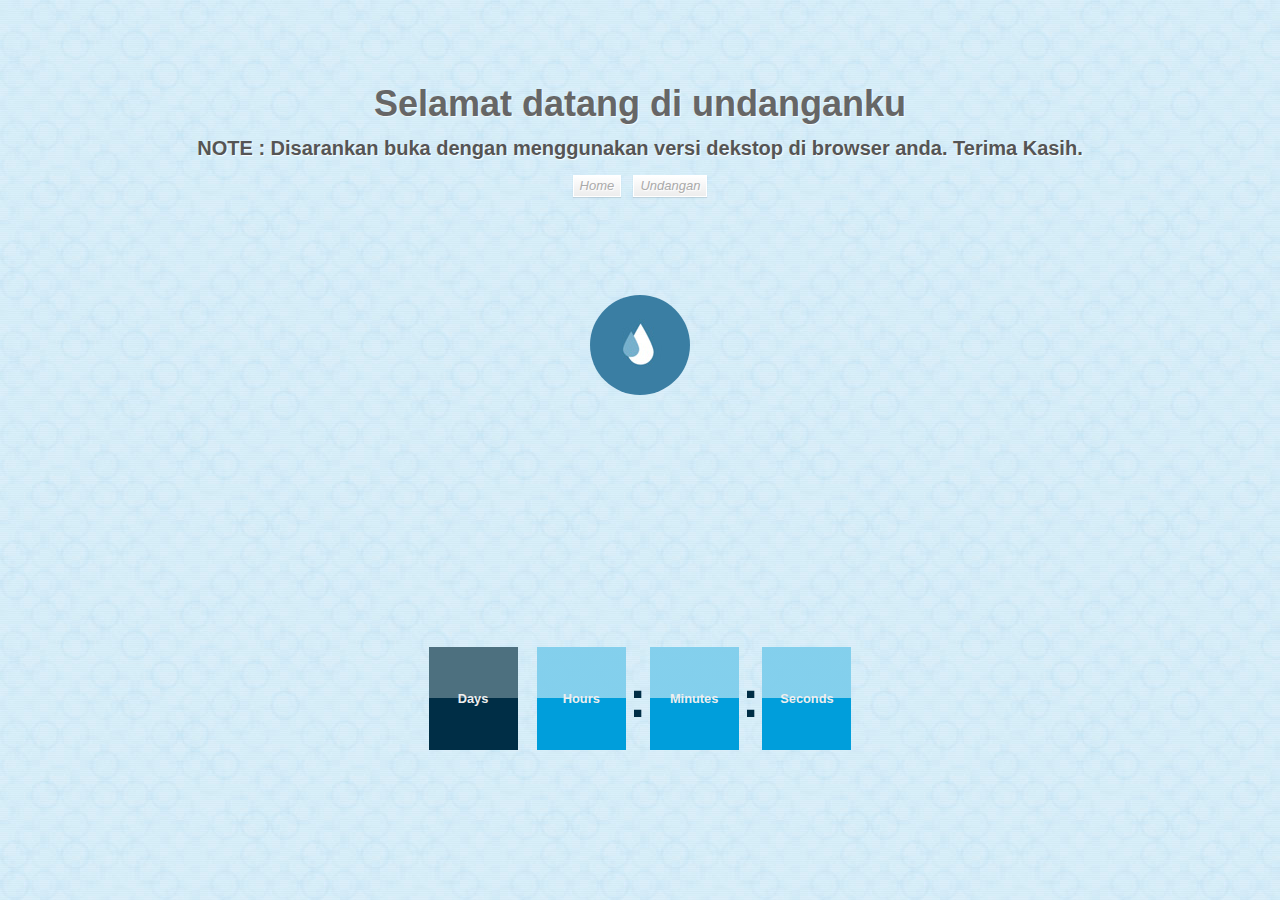
<file: index.html>
<!DOCTYPE html>
<html lang="en">
    <head>
		<meta charset="UTF-8" />
        <meta http-equiv="X-UA-Compatible" content="IE=edge,chrome=1"> 
		<meta name="viewport" content="width=device-width, initial-scale=1.0"> 
        <title>UNDANGAN</title>
        <link rel="shortcut icon" href="../favicon.ico"> 
        <link rel="stylesheet" type="text/css" href="css/style.css" />
		<link href='http://fonts.googleapis.com/css?family=Open+Sans+Condensed:700,300|McLaren' rel='stylesheet' type='text/css' />
		<script type="text/javascript" src="js/modernizr.custom.79639.js"></script> 
		<!--[if lte IE 8]><style>.support-note .note-ie{display:block;}</style><![endif]-->
    </head>
    <body>
        <div class="container">
			
			<header>
			
				<h1><strong>Selamat datang di undanganku</strong></h1>
					<h2><strong>NOTE : Disarankan buka dengan menggunakan versi dekstop di browser anda. Terima Kasih.</strong></h2>

						<nav class="buttons">
							<a href="index.html">Home</a>
							<a href="undangan/index.html">Undangan</a>
						</nav>

				<div class="support-note"><!-- let's check browser support with modernizr -->
					<span class="no-csstransforms">CSS transforms are not supported in your browser</span>
					<span class="no-csstransitions">CSS transitions are not supported in your browser</span>
					<span class="note-ie">Sorry, only modern browsers.</span>
				</div>
				
			</header>
			
			<section class="main">
				
				<h2 class="cs-text">
					<span>W</span>
					<span>E</span>
					<span>L</span>
					<span>C</span>
					<span>O</span>
					<span>M</span>
					<span>E</span>
					<span></span>
				</h2>
				<br>
				<br>
				<br>
				<br>
				<br>
				<br>
				<br>
				<br>
				<div class="simply-countdow"></div>
				</div>

<section class="countdown">
  <div class="timer">
    <div class="counter">
      <div class="counter__box black-white">
        <p class="counter__time" id="days"></p>
        <p class="counter__duration">days</p>
      </div>
      <div class="counter__box sky-blue">
        <p class="counter__time" id="hours"></p>
        <p class="counter__duration">hours</p>
      </div>
      <p class="dots">:</p>
      <div class="counter__box sky-blue">
        <p class="counter__time" id="minutes"></p>
        <p class="counter__duration">minutes</p>
      </div>
      <p class="dots">:</p>
      <div class="counter__box sky-blue">
        <p class="counter__time" id="seconds"></p>
        <p class="counter__duration">seconds</p>
      </div>

    </div>
  </div>
</section>

<style>	
body {
  display: grid;
  place-items: center;
  height: 90vh;
  font-family: "Nunito Sans", sans-serif;
  color: #002e46;
}

.timer,
.signup {
  //flex: 1;
  //border: 1px solid red;
  display: flex;
  flex-direction: column;
  align-items: flex-start;
  flex-wrap: wrap;
  //align-content: space-around;
}

.timer h3 {
  font-weight: 700;
  font-size: 22px;
}

.signup h1 {
  max-width: 350px;
  text-align: center;
  font-weight: 400;
  font-size: 26px;
}

.btn {
  display: inline-block;
  min-width: 280px;
  padding: 10px 28px;
  background: #009edb;
  font-size: 26px;
  color: white;
  text-decoration: none;
  text-align: center;
}

.counter {
  display: flex;
  max-width: fit-content;
  gap: 0.75em;
  justify-content: center;
  align-items: center;
  color: white;
  font-family: "Roboto", sans-serif;
  font-weight: 700;
}
.counter__box {
  text-align: center;
  background: blue;
  width: 89px;
  height: 103px;
  display: flex;
  flex-direction: column;
  justify-content: center;
  align-items: center;
  margin: 0.25rem;
}

.counter__time {
  font-size: 3rem;
  margin: 0;
  padding: 0;
  font-weight: bold;
}

.counter__duration {
  font-size: 0.8rem;
  text-transform: capitalize;
  margin: 0;
  padding: 0;
  color: #eee;
}

/* HELPERS */

.dots {
  font-size: 52px;
  color: #002e46;
  margin: -0.75rem;
  padding: 0;
}

.exp {
  font-size: 52px;
  font-family: "Roboto", sans-serif;
}

.black-white {
  background: linear-gradient(
    to top,
    #002e46 0%,
    #002e46 50%,
    #4d707f 50%,
    #4d707f 100%
  );
}

.sky-blue {
  background: linear-gradient(
    to top,
    #009edb 0%,
    #009edb 50%,
    rgba(127, 206, 236, 0.95) 50%,
    rgba(127, 206, 236, 0.95) 100%
  );
}
	</style>			

<script>
// Set the date we're counting down to
var countDownDate = new Date("10 1, 2025 11:36:10").getTime();

// Update the count down every 1 second
var x = setInterval(function() {

  // Get today's date and time
  var now = new Date().getTime();

  // Find the distance between now and the count down date
  var distance = countDownDate - now;

  // Time calculations for days, hours, minutes and seconds
 var days = Math.floor(distance / (1000 * 60 * 60 * 24));
  var hours = Math.floor((distance % (1000 * 60 * 60 * 24)) / (1000 * 60 * 60));
  var minutes = Math.floor((distance % (1000 * 60 * 60)) / (1000 * 60));
  var seconds = Math.floor((distance % (1000 * 60)) / 1000);

        let countdownDays = document.getElementById("days");
        let countdownHours = document.getElementById("hours");
        let countdownMinutes = document.getElementById("minutes");
        let countdownSeconds = document.getElementById("seconds");
  
        countdownDays.innerHTML = days;
        countdownHours.innerHTML = hours;
        countdownMinutes.innerHTML = minutes;
        countdownSeconds.innerHTML = seconds;
  // If the count down is finished, write some text
  if (distance < 0) {
    clearInterval(x);
    //document.getElementById("demo").innerHTML = `<div class="exp">Started on 30 Jan 2023</div>`;
      
        countdownDays.innerHTML = '00';
        countdownHours.innerHTML = '00';
        countdownMinutes.innerHTML = '00';
        countdownSeconds.innerHTML = '00';
  }
  //location.reload();
}, 1000);
</script>
			</section>
			
        </div>
    </body>
</html>
</file>
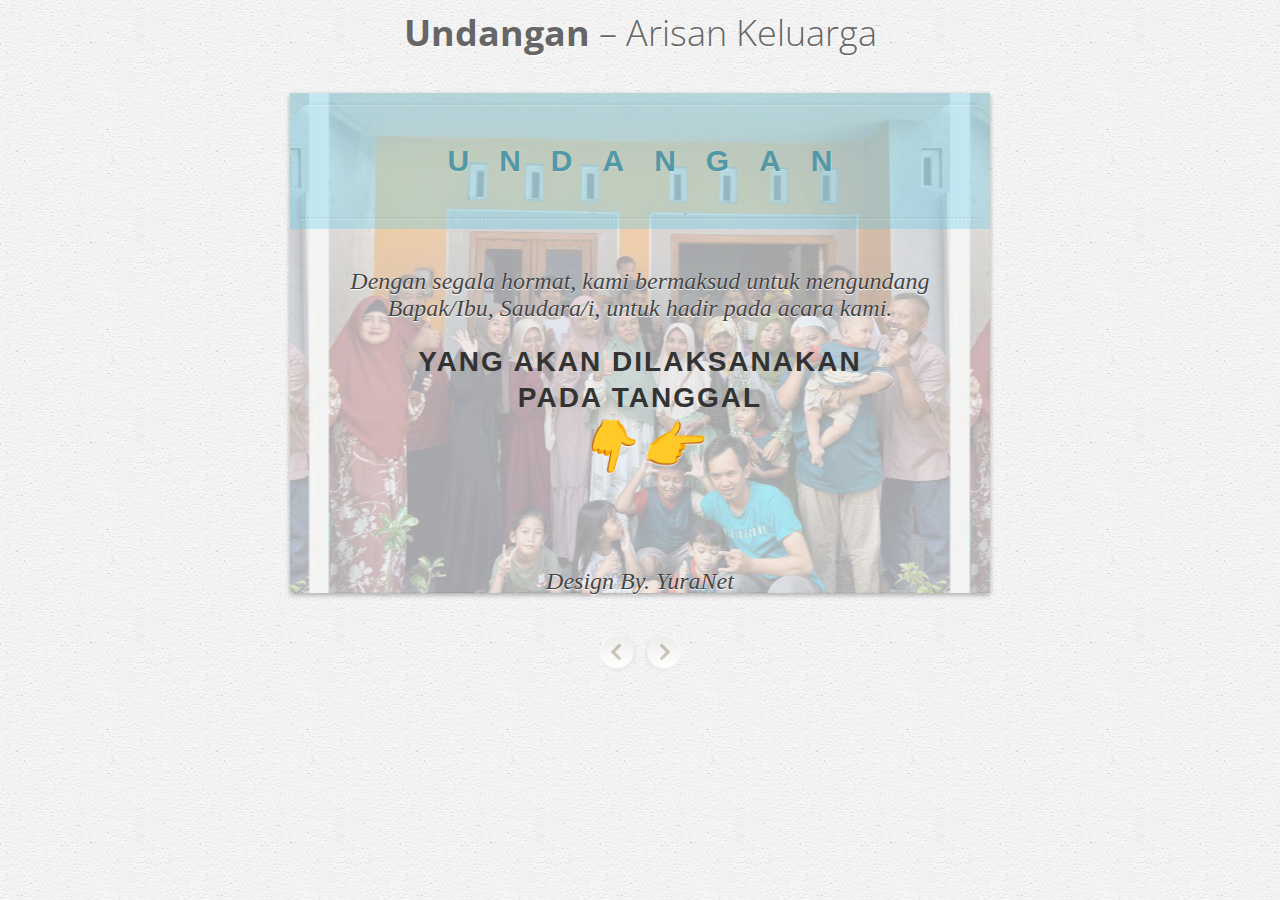
<file: undangan/index.html>
<!DOCTYPE html>
<html lang="en">
	<head>
		<meta charset="UTF-8" />
		<meta http-equiv="X-UA-Compatible" content="IE=edge,chrome=1"> 
		<meta name="viewport" content="width=device-width, initial-scale=1.0"> 
		<title>UNDANGAN</title>
		<link rel="shortcut icon" href="../favicon.ico"> 
		<link rel="stylesheet" type="text/css" href="css/style.css" />
		<link rel="stylesheet" type="text/css" href="css/custom3.css" />
		<link href='http://fonts.googleapis.com/css?family=Open+Sans+Condensed:700,300' rel='stylesheet' type='text/css' />
		<script type="text/javascript" src="js/modernizr.custom.79639.js"></script> 
		<!--[if lte IE 10]><link rel="stylesheet" type="text/css" href="css/customIE.css" /><![endif]-->
		<noscript><link rel="stylesheet" type="text/css" href="css/noJS.css" /></noscript>
	</head>
	<body>
			<div class="container">

							
			<header>
			
				<h1><strong>Undangan</strong> &ndash; Arisan Keluarga</h1>
		
				<div class="support-note"><!-- let's check browser support with modernizr -->
					<span class="no-csstransforms">CSS transforms are not supported in your browser</span>
					<span class="no-csstransforms3d">CSS 3D transforms are not supported in your browser</span>
					<span class="no-csstransitions">CSS transitions are not supported in your browser</span>
				</div>
				
			</header>
			
			<section class="main">

				<div class="bb-custom-wrapper">
					<div id="bb-bookblock" class="bb-bookblock">
						<div class="bb-item">
							<div class="bb-custom-content bb-custom-bg">
								<h3>Undangan</h3>
								<br>
								<p>Dengan segala hormat, kami bermaksud untuk mengundang Bapak/Ibu, Saudara/i, untuk hadir pada acara kami.</p>
								<h4>Yang akan dilaksanakan<br>Pada Tanggal<span>&#128071;&#128073;</span><br></h4>
								<br>
								<br>
								<p>Design By. YuraNet</p>
							</div>
						</div>
						<div class="bb-item">
							<div class="bb-custom-content">
								<div class="bb-custom-circle"></div>
								<div id="folder" class="folder">
									<div class="folder-cover"><span>Tekan untuk membuka &rarr;</span></div>
									<div class="folder-inner">
										<a id="folder-close" href="#">&larr; tutup</a>
										<h4>Waktu & Tempat</h4>
										<p>Rabu, 01 Oktober, 2025 
											<br>Jam 15.00 - Selesai 
											<br>Dawuhan Mangli 
											<br>Sukowono, Jember 
											<br>Jawa Timur</p>
									</div>
									<div class="folder-fold"></div>
								</div>
							</div>
						</div>
						<div class="bb-item">
							<div class="bb-custom-content">
								<div class="bb-custom-last">
									<p>"Kami sekeluarga mengucapkan."</p>
									<h4>Terima kasih<span>&amp;</span>Sampai jumpa lagi</h4>
									<p>Mohon maaf jika dalam acara atau cara mengundang kami ada yang kurang berkenan.</p>
								</div>
							</div>
						</div>
					</div>
				</div>
				<nav class="bb-custom-nav">
					<a id="bb-nav-prev" href="#">Previous</a>
					<a id="bb-nav-next" href="#">Next</a>
				</nav>
				
			</section>
			
        </div>
		<script type="text/javascript" src="http://ajax.googleapis.com/ajax/libs/jquery/1.8.0/jquery.min.js"></script>
		<script type="text/javascript" src="js/jquerypp.custom.js"></script>
        <script type="text/javascript" src="js/jquery.bookblock.js"></script>
		<script type="text/javascript" src="js/script.js"></script>
	</body>
</html>
</file>
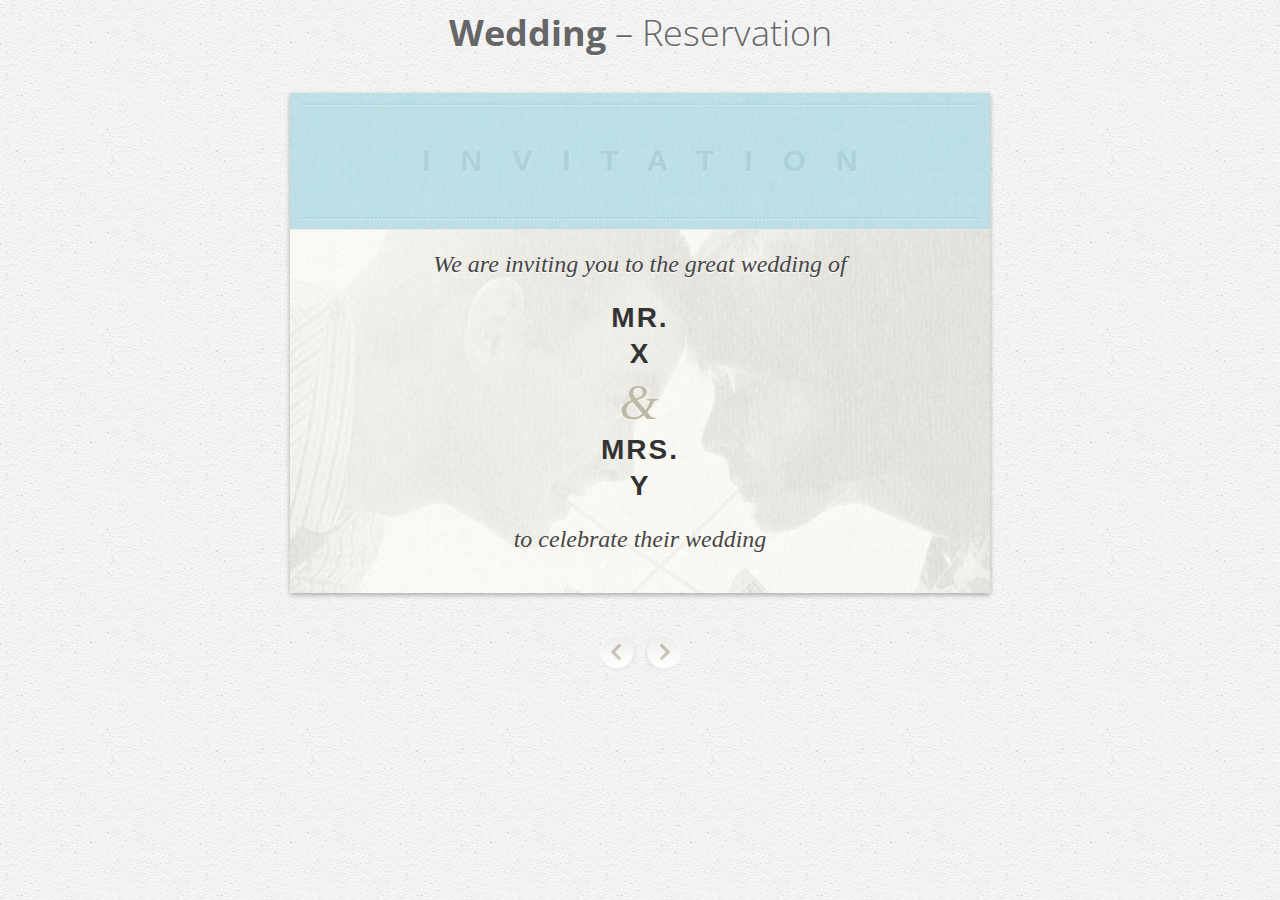
<file: wedding/index.html>
<!DOCTYPE html>
<html lang="en">
	<head>
		<meta charset="UTF-8" />
		<meta http-equiv="X-UA-Compatible" content="IE=edge,chrome=1"> 
		<meta name="viewport" content="width=device-width, initial-scale=1.0"> 
		<title>Reservation</title>
		<link rel="shortcut icon" href="../favicon.ico"> 
		<link rel="stylesheet" type="text/css" href="css/style.css" />
		<link rel="stylesheet" type="text/css" href="css/custom3.css" />
		<link href='http://fonts.googleapis.com/css?family=Open+Sans+Condensed:700,300' rel='stylesheet' type='text/css' />
		<script type="text/javascript" src="js/modernizr.custom.79639.js"></script> 
		<!--[if lte IE 10]><link rel="stylesheet" type="text/css" href="css/customIE.css" /><![endif]-->
		<noscript><link rel="stylesheet" type="text/css" href="css/noJS.css" /></noscript>
	</head>
	<body>
			<div class="container">

							
			<header>
			
				<h1><strong>Wedding</strong> &ndash; Reservation</h1>
		
				<div class="support-note"><!-- let's check browser support with modernizr -->
					<span class="no-csstransforms">CSS transforms are not supported in your browser</span>
					<span class="no-csstransforms3d">CSS 3D transforms are not supported in your browser</span>
					<span class="no-csstransitions">CSS transitions are not supported in your browser</span>
				</div>
				
			</header>
			
			<section class="main">

				<div class="bb-custom-wrapper">
					<div id="bb-bookblock" class="bb-bookblock">
						<div class="bb-item">
							<div class="bb-custom-content bb-custom-bg">
								<h3>Invitation</h3>
								<p>We are inviting you to the great wedding of</p>
								<h4>Mr.<br>X<span>&amp;</span> Mrs.<br>Y</h4>
								<p>to celebrate their wedding</p>
							</div>
						</div>
						<div class="bb-item">
							<div class="bb-custom-content">
								<div class="bb-custom-circle"></div>
								<div id="folder" class="folder">
									<div class="folder-cover"><span>Click me to open &rarr;</span></div>
									<div class="folder-inner">
										<a id="folder-close" href="#">&larr; close</a>
										<h4>Location</h4>
										<p>Monday, January 1, 9999 
											<br>at 1:00 p.m. 
											<br>City 
											<br>Location 
											<br>City, Province</p>
									</div>
									<div class="folder-fold"></div>
								</div>
							</div>
						</div>
						<div class="bb-item">
							<div class="bb-custom-content">
								<div class="bb-custom-last">
									<p>"There is no remedy for love than to love more."</p>
									<h4>Thank you<span>&amp;</span>see you soon!</h4>
									<p>Please contact us if you have any questions.</p>
								</div>
							</div>
						</div>
					</div>
				</div>
				<nav class="bb-custom-nav">
					<a id="bb-nav-prev" href="#">Previous</a>
					<a id="bb-nav-next" href="#">Next</a>
				</nav>
				
			</section>
			
        </div>
		<script type="text/javascript" src="http://ajax.googleapis.com/ajax/libs/jquery/1.8.0/jquery.min.js"></script>
		<script type="text/javascript" src="js/jquerypp.custom.js"></script>
        <script type="text/javascript" src="js/jquery.bookblock.js"></script>
		<script type="text/javascript" src="js/script.js"></script>
	</body>
</html>
</file>
<file: undangan/css/custom3.css>
.bb-custom-wrapper {
	background: rgba(255,255,255,0.1);
	width: 700px;
	height: 500px;
	position: relative;
	-webkit-box-sizing: content-box;
	-moz-box-sizing: content-box;
	box-sizing: content-box;
	margin: 40px auto;
	box-shadow: 0px 2px 5px rgba(0, 0, 0, 0.3);
	font-family: "Montserrat", Arial;
}

.bb-bookblock {
	width: 700px;
	height: 500px;
}

.bb-custom-content {
	text-align: center;
	background: #f4f2e5 url(../images/paper.jpg) bottom center;
	width: 100%;
	height: 100%;
}

.bb-custom-bg {
	background-image: url(../images/ini.png);
	
}

.bb-custom-content h3 {
	text-indent: 30px;
	letter-spacing: 30px;
	line-height: 96px;
	padding: 20px;
	color: #5298a7;
	font-size: 30px;
	display: block;
	text-transform: uppercase;
	position: relative;
	background: rgba(84, 201, 234, 0.3);
	margin: 0;
	text-shadow: 1px 1px 1px rgba(255, 255, 255, 0.2);
}

.bb-custom-content h3:before,
.bb-custom-content h3:after {
	content: '';
	position: absolute;
	height: 10px;
	border-top: 2px dotted rgba(0,0,0,0.05);
	box-shadow: inset 0 1px 1px rgba(255,255,255,0.2);
	bottom: 0px;
	left: 10px;
	right: 10px;
}
.bb-custom-content h3:before {
	bottom: auto;
	top: 10px;
}

.bb-custom-content p, 
.bb-custom-content h4 span,
.bb-bookblock .folder-cover span{
	font-family: Baskerville, "Baskerville Old Face", "Hoefler Text", Garamond, "Times New Roman", serif;
	font-style: italic;
	font-size: 24px;
	display: block;
	color: #454545;
	text-shadow: 0 1px 1px #fff;
	margin: 0;
}

.bb-custom-content p {
	padding: 22px;
}

.bb-custom-content h4 {
	font-size: 28px;
	line-height: 36px;
	letter-spacing: 2px;
	text-transform: uppercase;
	margin: 0;
}

.bb-custom-content h4 span {
	font-size: 50px;
	color: #bdbaa7;
	font-weight: 400;
	line-height: 60px;
}

nav.bb-custom-nav  {
	width: 85px;
	margin: 20px auto 0;
}

nav.bb-custom-nav a {
	float: right;
	width: 40px;
	height: 40px;
	background: url(../images/nav.png) center right;
	text-indent: -90000px;
}

nav.bb-custom-nav a:first-child {
	background-position: center left;
	margin-right: 5px;
	float: left;
}


.bb-bookblock .folder {
	width : 50%;
	height: 100%;
	position: relative;
	-webkit-perspective: 800px;
	-moz-perspective: 800px;
	-o-perspective: 800px;
	-ms-perspective: 800px;
	perspective: 800px;
	
}

.bb-bookblock .folder-cover, 
.bb-bookblock .folder-inner {
	position: absolute;
	width: 330px;
	top: 10px;
	left: 10px;
	bottom: 10px;
	z-index: 3;
}

.bb-bookblock .folder-cover {
	background: #f7f7f7;
	background: -moz-linear-gradient(left, #f7f7f7 0%, #ffffff 12%, #ededed 100%);
	background: -webkit-linear-gradient(left, #f7f7f7 0%,#ffffff 12%,#ededed 100%);
	background: -o-linear-gradient(left, #f7f7f7 0%,#ffffff 12%,#ededed 100%);
	background: -ms-linear-gradient(left, #f7f7f7 0%,#ffffff 12%,#ededed 100%);
	background: linear-gradient(to right, #f7f7f7 0%,#ffffff 12%,#ededed 100%);
	box-shadow: 
		inset -2px 0 5px rgba(255,255,255,0.4), 
		1px 1px 3px rgba(0,0,0,0.2), 
		2px 0 3px rgba(0,0,0,0.2);
}

.bb-bookblock .folder-inner {
	top: 20px;
	height: 460px;
	padding-top: 130px;
	background: url(../images/paper_blue.jpg) center center;
	box-shadow:  
		inset 0 -2px 2px rgba(255,255,255,0.4), 
		inset 0 2px 2px rgba(255,255,255,0.2), 
		1px 0 2px rgba(0,0,0,0.1);
	z-index: 2;
	-webkit-transition: -webkit-transform 300ms ease-in-out;
	-moz-transition: -moz-transform 300ms ease-in-out;
	-o-transition: -o-transform 300ms ease-in-out;
	-ms-transition: -ms-transform 300ms ease-in-out;
	transition: transform 300ms ease-in-out;
}

.bb-bookblock .folder-fold {
	background: #ffffff;
	background: -moz-linear-gradient(left, #ffffff 0%, #f2f2f2 4%, #ffffff 88%, #f7f7f7 100%);
	background: -webkit-linear-gradient(left, #ffffff 0%,#f2f2f2 4%,#ffffff 88%,#f7f7f7 100%);
	background: -o-linear-gradient(left, #ffffff 0%,#f2f2f2 4%,#ffffff 88%,#f7f7f7 100%);
	background: -ms-linear-gradient(left, #ffffff 0%,#f2f2f2 4%,#ffffff 88%,#f7f7f7 100%);
	background: linear-gradient(to right, #ffffff 0%,#f2f2f2 4%,#ffffff 88%,#f7f7f7 100%);
	position: absolute;
	right: 10px;
	width: 60px;
	top: 10px;
	bottom: 10px;
	z-index: 4;
	-webkit-transform-origin: 100% 50%;
	-moz-transform-origin: 100% 50%;
	-o-transform-origin: 100% 50%;
	-ms-transform-origin: 100% 50%;
	transform-origin: 100% 50%;
}

.bb-bookblock .folder-cover span {
	cursor: pointer;
	margin: 220px 0 0 50px;
	display: block;
	background: rgba(255,255,255,0.4);
	text-align: left;
	font-size: 16px;
	padding: 10px 0 10px 30px;
	border-radius: 10px 0 0 10px;
	box-shadow: 1px 1px 1px rgba(0,0,0,0.05);
	border: 1px solid rgba(255,255,255,0.2);
	border-right: none;
}

#folder-close {
	color: #333;
	font-size: 12px;
	text-transform: uppercase;
	position: absolute;
	right: 10px;
	top: 10px;
	text-shadow: 0 1px 1px rgba(255,255,255,0.5);
}

.bb-custom-last {
	height: 100%;
	padding-top: 110px;
	box-shadow: 
		inset 0 100px 0 rgba(231, 152, 213, 0.1), 
		inset 0 -100px 0 rgba(231, 152, 213, 0.1);
}

.bb-custom-circle {
	width: 200px;
	height: 200px;
	position: absolute;
	top: 50%;
	right: 80px;
	margin-top: -100px;
	border-radius: 50%;
	box-shadow: 0 0 0 15px rgba(84, 201, 234, 0.3);
	background: url(../images/ini.png) -288px -210px;
	
	z-index: 0;
}
</file>
<file: undangan/css/customIE.css>
.bb-bookblock .folder-inner {
	left: 320px;
}

.bb-bookblock .folder-fold,
.bb-bookblock .folder-cover span,
#folder-close {
	display: none;
}
</file>
<file: undangan/css/noJS.css>
/* No JavaScript Style for demos */

.bb-bookblock, ul.bb-custom-grid li {
	width: auto;
	height: auto;
}

.bb-item {
	display: block;
	position: relative;
}

.bb-custom-wrapper {
	height: auto;
}

.bb-custom-content {
	height: 470px;
}

.bb-bookblock .folder-inner {
	left: 320px;
}

.bb-bookblock .folder-fold,
.bb-bookblock .folder-cover span,
#folder-close {
	display: none;
}
</file>
<file: wedding/css/custom3.css>
.bb-custom-wrapper {
	background: rgba(255,255,255,0.1);
	width: 700px;
	height: 500px;
	position: relative;
	-webkit-box-sizing: content-box;
	-moz-box-sizing: content-box;
	box-sizing: content-box;
	margin: 40px auto;
	box-shadow: 0px 2px 5px rgba(0, 0, 0, 0.3);
	font-family: "Montserrat", Arial;
}

.bb-bookblock {
	width: 700px;
	height: 500px;
}

.bb-custom-content {
	text-align: center;
	background: #f4f2e5 url(../images/paper.jpg) bottom center;
	width: 100%;
	height: 100%;
}

.bb-custom-bg {
	background-image: url(../images/faces.jpg);
}

.bb-custom-content h3 {
	text-indent: 30px;
	letter-spacing: 30px;
	line-height: 96px;
	padding: 20px;
	color: #AED1D8;
	font-size: 30px;
	display: block;
	text-transform: uppercase;
	position: relative;
	background: rgba(84, 201, 234, 0.3);
	margin: 0;
	text-shadow: 1px 1px 1px rgba(255, 255, 255, 0.2);
}

.bb-custom-content h3:before,
.bb-custom-content h3:after {
	content: '';
	position: absolute;
	height: 10px;
	border-top: 2px dotted rgba(0,0,0,0.05);
	box-shadow: inset 0 1px 1px rgba(255,255,255,0.2);
	bottom: 0px;
	left: 10px;
	right: 10px;
}
.bb-custom-content h3:before {
	bottom: auto;
	top: 10px;
}

.bb-custom-content p, 
.bb-custom-content h4 span,
.bb-bookblock .folder-cover span{
	font-family: Baskerville, "Baskerville Old Face", "Hoefler Text", Garamond, "Times New Roman", serif;
	font-style: italic;
	font-size: 24px;
	display: block;
	color: #454545;
	text-shadow: 0 1px 1px #fff;
	margin: 0;
}

.bb-custom-content p {
	padding: 22px;
}

.bb-custom-content h4 {
	font-size: 28px;
	line-height: 36px;
	letter-spacing: 2px;
	text-transform: uppercase;
	margin: 0;
}

.bb-custom-content h4 span {
	font-size: 50px;
	color: #bdbaa7;
	font-weight: 400;
	line-height: 60px;
}

nav.bb-custom-nav  {
	width: 85px;
	margin: 20px auto 0;
}

nav.bb-custom-nav a {
	float: right;
	width: 40px;
	height: 40px;
	background: url(../images/nav.png) center right;
	text-indent: -90000px;
}

nav.bb-custom-nav a:first-child {
	background-position: center left;
	margin-right: 5px;
	float: left;
}


.bb-bookblock .folder {
	width : 50%;
	height: 100%;
	position: relative;
	-webkit-perspective: 800px;
	-moz-perspective: 800px;
	-o-perspective: 800px;
	-ms-perspective: 800px;
	perspective: 800px;
	
}

.bb-bookblock .folder-cover, 
.bb-bookblock .folder-inner {
	position: absolute;
	width: 330px;
	top: 10px;
	left: 10px;
	bottom: 10px;
	z-index: 3;
}

.bb-bookblock .folder-cover {
	background: #f7f7f7;
	background: -moz-linear-gradient(left, #f7f7f7 0%, #ffffff 12%, #ededed 100%);
	background: -webkit-linear-gradient(left, #f7f7f7 0%,#ffffff 12%,#ededed 100%);
	background: -o-linear-gradient(left, #f7f7f7 0%,#ffffff 12%,#ededed 100%);
	background: -ms-linear-gradient(left, #f7f7f7 0%,#ffffff 12%,#ededed 100%);
	background: linear-gradient(to right, #f7f7f7 0%,#ffffff 12%,#ededed 100%);
	box-shadow: 
		inset -2px 0 5px rgba(255,255,255,0.4), 
		1px 1px 3px rgba(0,0,0,0.2), 
		2px 0 3px rgba(0,0,0,0.2);
}

.bb-bookblock .folder-inner {
	top: 20px;
	height: 460px;
	padding-top: 130px;
	background: url(../images/paper_blue.jpg) center center;
	box-shadow:  
		inset 0 -2px 2px rgba(255,255,255,0.4), 
		inset 0 2px 2px rgba(255,255,255,0.2), 
		1px 0 2px rgba(0,0,0,0.1);
	z-index: 2;
	-webkit-transition: -webkit-transform 300ms ease-in-out;
	-moz-transition: -moz-transform 300ms ease-in-out;
	-o-transition: -o-transform 300ms ease-in-out;
	-ms-transition: -ms-transform 300ms ease-in-out;
	transition: transform 300ms ease-in-out;
}

.bb-bookblock .folder-fold {
	background: #ffffff;
	background: -moz-linear-gradient(left, #ffffff 0%, #f2f2f2 4%, #ffffff 88%, #f7f7f7 100%);
	background: -webkit-linear-gradient(left, #ffffff 0%,#f2f2f2 4%,#ffffff 88%,#f7f7f7 100%);
	background: -o-linear-gradient(left, #ffffff 0%,#f2f2f2 4%,#ffffff 88%,#f7f7f7 100%);
	background: -ms-linear-gradient(left, #ffffff 0%,#f2f2f2 4%,#ffffff 88%,#f7f7f7 100%);
	background: linear-gradient(to right, #ffffff 0%,#f2f2f2 4%,#ffffff 88%,#f7f7f7 100%);
	position: absolute;
	right: 10px;
	width: 60px;
	top: 10px;
	bottom: 10px;
	z-index: 4;
	-webkit-transform-origin: 100% 50%;
	-moz-transform-origin: 100% 50%;
	-o-transform-origin: 100% 50%;
	-ms-transform-origin: 100% 50%;
	transform-origin: 100% 50%;
}

.bb-bookblock .folder-cover span {
	cursor: pointer;
	margin: 220px 0 0 50px;
	display: block;
	background: rgba(255,255,255,0.4);
	text-align: left;
	font-size: 16px;
	padding: 10px 0 10px 30px;
	border-radius: 10px 0 0 10px;
	box-shadow: 1px 1px 1px rgba(0,0,0,0.05);
	border: 1px solid rgba(255,255,255,0.2);
	border-right: none;
}

#folder-close {
	color: #333;
	font-size: 12px;
	text-transform: uppercase;
	position: absolute;
	right: 10px;
	top: 10px;
	text-shadow: 0 1px 1px rgba(255,255,255,0.5);
}

.bb-custom-last {
	height: 100%;
	padding-top: 110px;
	box-shadow: 
		inset 0 100px 0 rgba(231, 152, 213, 0.1), 
		inset 0 -100px 0 rgba(231, 152, 213, 0.1);
}

.bb-custom-circle {
	width: 200px;
	height: 200px;
	position: absolute;
	top: 50%;
	right: 80px;
	margin-top: -100px;
	border-radius: 50%;
	box-shadow: 0 0 0 15px rgba(84, 201, 234, 0.3);
	background: url(../images/faces.jpg) -288px -210px;
	z-index: 0;
}
</file>
<file: wedding/css/customIE.css>
.bb-bookblock .folder-inner {
	left: 320px;
}

.bb-bookblock .folder-fold,
.bb-bookblock .folder-cover span,
#folder-close {
	display: none;
}
</file>
<file: wedding/css/noJS.css>
/* No JavaScript Style for demos */

.bb-bookblock, ul.bb-custom-grid li {
	width: auto;
	height: auto;
}

.bb-item {
	display: block;
	position: relative;
}

.bb-custom-wrapper {
	height: auto;
}

.bb-custom-content {
	height: 470px;
}

.bb-bookblock .folder-inner {
	left: 320px;
}

.bb-bookblock .folder-fold,
.bb-bookblock .folder-cover span,
#folder-close {
	display: none;
}
</file>
<file: css/style.css>
@import url('normalize.css');

body{
	background-image: url(../images/bg.jpg); 
	font-family: 'Open Sans Condensed','Arial Narrow', serif;
	font-weight: 400;
	font-size: 15px;
	color: #333;
	-webkit-font-smoothing: antialiased;
	overflow-y: scroll;
	overflow-x: hidden;
    min-height: 100%
}
a{
	color: #555;
	text-decoration: none;
}
.container{
	width: 100%;
	position: relative;
}
.clr{
	clear: both;
	padding: 0;
	height: 0;
	margin: 0;
}
.main{
	width: 90%;
	margin: 0 auto;
	position: relative;
}
.container > header{
	margin: 10px;
	padding: 20px 10px 10px 10px;
	position: relative;
	display: block;
	text-shadow: 1px 1px 1px rgba(0,0,0,0.2);
    text-align: center;
}
.container > header h1{
	font-size: 36px;
	line-height: 36px;
	margin: 0;
	position: relative;
	font-weight: 300;
	color: #666;
	text-shadow: 1px 1px 1px rgba(255,255,255,0.7);
}
.container > header h2{
	font-size: 20px;
	font-weight: 300;
	margin: 0;
	padding: 15px 0 5px 0;
	color: #555;
	position: relative;
	text-shadow: 1px 1px 1px rgba(255,255,255,0.9);
}

/* Buttons Style */
.buttons{
    text-align:center;
	display: block;
	line-height: 30px;
	padding: 5px 0px;
}
.buttons a{
    display: inline-block;
	font-style: italic;
	margin: 0px 4px;
	padding: 0px 6px;
	color: #aaa;
	line-height: 20px;	
	font-size: 13px;
	text-shadow: 1px 1px 1px #fff;
	border: 1px solid #fff;
	background: #ffffff; /* Old browsers */
	background: -moz-linear-gradient(top, #ffffff 0%, #f6f6f6 47%, #ededed 100%); /* FF3.6+ */
	background: -webkit-gradient(linear, left top, left bottom, color-stop(0%,#ffffff), color-stop(47%,#f6f6f6), color-stop(100%,#ededed)); /* Chrome,Safari4+ */
	background: -webkit-linear-gradient(top, #ffffff 0%,#f6f6f6 47%,#ededed 100%); /* Chrome10+,Safari5.1+ */
	background: -o-linear-gradient(top, #ffffff 0%,#f6f6f6 47%,#ededed 100%); /* Opera 11.10+ */
	background: -ms-linear-gradient(top, #ffffff 0%,#f6f6f6 47%,#ededed 100%); /* IE10+ */
	background: linear-gradient(top, #ffffff 0%,#f6f6f6 47%,#ededed 100%); /* W3C */
	filter: progid:DXImageTransform.Microsoft.gradient( startColorstr='#ffffff', endColorstr='#ededed',GradientType=0 ); /* IE6-9 */
	box-shadow: 0 1px 1px rgba(0, 0, 0, 0.1);
}
.buttons a:hover{
	color: #333;
	background: #fff;
}
.buttons a:active{
	background: #fff;
}
.buttons a.current,
.buttons a.current:hover{
	background: #f0f0f0;
	border-color: #d9d9d9;
	color: #aaa;
	box-shadow: 0 1px 1px rgba(255,255,255,0.7);
	filter: progid:DXImageTransform.Microsoft.gradient( startColorstr='#f6f6f6', endColorstr='#f6f6f6',GradientType=0 ); /* IE6-9 */
} /*End buttons*/


.support-note span{
	color: #ac375d;
	font-size: 16px;
	display: none;
	font-weight: bold;
	text-align: center;
	padding: 5px 0;
}
.no-cssanimations .support-note span.no-cssanimations,
.no-csstransforms .support-note span.no-csstransforms,
.no-csstransforms3d .support-note span.no-csstransforms3d,
.no-csstransitions .support-note span.no-csstransitions{
	display: block;
}
.cs-text {
	font-size: 50px;
	text-transform: uppercase;
	margin: 80px auto 0 auto;
	width: 580px;
	height: 100px;
	padding-left: 20px;
	font-family: 'McLaren', Arial;
	font-weight: 400;
	position: relative;
}

/* Micro clearfix hack by Nicolas Gallagher http://nicolasgallagher.com/micro-clearfix-hack/ */
.cs-text:before,
.cs-text:after {
	content: " ";
    display: table;
}

.cs-text:after {
	clear: both;
}
/* end clearfix hack */

.cs-text span {
	cursor: default;
	display: block;
	float: left;
	border-radius: 50%;
	width: 100px;
	height: 100px;
	line-height: 100px;
	text-align: center;
	margin: 0 0 0 -20px;
	color: rgba(255,255,255,0.95);
	text-shadow: 0 -1px 1px rgba(0,0,0,0.1);
	-webkit-transition: all 0.4s ease-in-out;
	-moz-transition: all 0.4s ease-in-out;
	-o-transition: all 0.4s ease-in-out;
	-ms-transition: all 0.4s ease-in-out;
	transition: all 0.4s ease-in-out;
}

.cs-text span:nth-child(odd) {
	background: rgba(118,176,204, 0.8) url(../images/noise.png); 
}

.cs-text span:nth-child(even) {
	background: rgba(58,126,162, 0.8) url(../images/noise.png); 
}

.cs-text span:nth-child(1) {
	-webkit-transform: translate(300%) translate(-60px);
	-moz-transform: translate(300%) translate(-60px);
	-o-transform: translate(300%) translate(-60px);
	-ms-transform: translate(300%) translate(-60px);
	transform: translate(300%) translate(-60px);
}

.cs-text span:nth-child(2) {
	-webkit-transform: translate(200%) translate(-40px);
	-moz-transform: translate(200%) translate(-40px);
	-o-transform: translate(200%) translate(-40px);
	-ms-transform: translate(200%) translate(-40px);
	transform: translate(200%) translate(-40px);
}

.cs-text span:nth-child(3) {
	-webkit-transform: translate(100%) translate(-20px);
	-moz-transform: translate(100%) translate(-20px);
	-o-transform: translate(100%) translate(-20px);
	-ms-transform: translate(100%) translate(-20px);
	transform: translate(100%) translate(-20px);
}

.cs-text span:nth-child(5) {
	-webkit-transform: translate(-100%) translate(20px);
	-moz-transform: translate(-100%) translate(20px);
	-o-transform: translate(-100%) translate(20px);
	-ms-transform: translate(-100%) translate(20px);
	transform: translate(-100%) translate(20px);
}

.cs-text span:nth-child(6) {
	-webkit-transform: translate(-200%) translate(40px);
	-moz-transform: translate(-200%) translate(40px);
	-o-transform: translate(-200%) translate(40px);
	-ms-transform: translate(-200%) translate(40px);
	transform: translate(-200%) translate(40px);
}

.cs-text span:nth-child(7) {
	-webkit-transform: translate(-300%) translate(60px);
	-moz-transform: translate(-300%) translate(60px);
	-o-transform: translate(-300%) translate(60px);
	-ms-transform: translate(-300%) translate(60px);
	transform: translate(-300%) translate(60px);
}

.cs-text span:not(:last-child) {
	opacity: 0;
	pointer-events: none;
}

.cs-text span:last-child{
	position: absolute;
	top: 0;
	left: 50%;
	margin-left: -50px;
	z-index: 100;
	background: url(../images/logo.jpg) no-repeat center center;
}

.cs-text:hover span:not(:last-child){
	-webkit-transform: translate(0%);
	-moz-transform: translate(0%);
	-o-transform: translate(0%);
	-ms-transform: translate(0%);
	transform: translate(0%);
	opacity: 1;
}

.cs-text:hover span:last-child {
	opacity: 0;
	-webkit-transform: scale(1.4);
	-moz-transform: scale(1.4);
	-o-transform: scale(1.4);
	-ms-transform: scale(1.4);
	transform: scale(1.4);
}
</file>
<file: undangan/css/style.css>
/*General Style CSS*/
@import url('normalize.css');
body{
	font-family: 'Open Sans Condensed','Arial Narrow', serif;
	background: #ddd url(../images/bg.jpg) repeat top left;
	font-weight: 400;
	font-size: 15px;
	color: #333;
	-webkit-font-smoothing: antialiased;
	overflow-y: scroll;
	overflow-x: hidden;
}
a, a:hover, a:active, a:focus{
	color: #555;
	text-decoration: none;
	outline: none;
}
.container{
	width: 100%;
	position: relative;
}
.clr{
	clear: both;
	padding: 0;
	height: 0;
	margin: 0;
}
.main{
	width: 90%;
	margin: 0 auto;
	position: relative;
}
.container > header{
	margin: 10px;
	padding: 5px 2px 2px 2px;
	position: relative;
	display: block;
	text-shadow: 1px 1px 1px rgba(0,0,0,0.2);
    text-align: center;
}
.container > header h1{
	font-size: 36px;
	line-height: 36px;
	margin: 0;
	position: relative;
	font-weight: 300;
	color: #666;
	text-shadow: 1px 1px 1px rgba(255,255,255,0.7);
}
.container > header h2{
	font-size: 14px;
	font-weight: 300;
	margin: 0;
	padding: 15px 0 5px 0;
	color: #888;
	font-family: Cambria, Georgia, serif;
	font-style: italic;
	text-shadow: 1px 1px 1px rgba(255,255,255,0.9);
}

.support-note span{
	color: #ac375d;
	font-size: 16px;
	display: none;
	font-weight: bold;
	text-align: center;
	padding: 5px 0;
}
.no-cssanimations .support-note span.no-cssanimations,
.no-csstransforms .support-note span.no-csstransforms,
.no-csstransforms3d .support-note span.no-csstransforms3d,
.no-csstransitions .support-note span.no-csstransitions{
	display: block;
}
/*End*/

/*General Flip Style*/
.bb-bookblock {
	width: 400px;
	height: 300px;
	position: relative;
	background: #fff;
	z-index: 100;
}

.bb-page {
	width: 50%;
	height: 100%;
	left: 50%;
	position: absolute;

	-webkit-transform-style: preserve-3d;
	-moz-transform-style: preserve-3d;
	-o-transform-style: preserve-3d;
	-ms-transform-style: preserve-3d;
	transform-style: preserve-3d;

	-webkit-transform-origin: left center;
	-moz-transform-origin: left center;
	-o-transform-origin: left center;
	-ms-transform-origin: left center;
	transform-origin: left center;
}

.bb-page > div,
.bb-outer,
.bb-content {
	position: absolute;
	height: 100%;
	top: 0;
	left: 0;
}

.bb-content {
	background: #fff;
}

.bb-inner {
	position: relative;
	width: 100%;
	height: 100%;
}

.bb-overlay, .bb-outer {
	-webkit-backface-visibility: hidden;
	-moz-backface-visibility: hidden;
	-o-backface-visibility: hidden;
	-ms-backface-visibility: hidden;
	backface-visibility: hidden;
}

.bb-page > div {
	width: 100%;
	-webkit-transform-style: preserve-3d;
	-moz-transform-style: preserve-3d;
	-o-transform-style: preserve-3d;
	-ms-transform-style: preserve-3d;
	transform-style: preserve-3d;

	-webkit-backface-visibility: hidden;
	-moz-backface-visibility: hidden;
	-o-backface-visibility: hidden;
	-ms-backface-visibility: hidden;
	backface-visibility: hidden;
}

.bb-back {
	-webkit-transform: rotateY(-180deg);
	-moz-transform: rotateY(-180deg);
	-o-transform: rotateY(-180deg);
	-ms-transform: rotateY(-180deg);
	transform: rotateY(-180deg);
}

.bb-outer {
	width: 100%;
	overflow: hidden;
	z-index: 999;
}

.bb-overlay, 
.bb-flipoverlay {
	background-color: rgba(0, 0, 0, 0.7);
	position: absolute;
	top: 0px;
	left: 0px;
	width: 100%;
	height: 100%;
	opacity: 0;
}

.bb-flipoverlay {
	background-color: rgba(0, 0, 0, 0.2);
}

.bb-bookblock > div.bb-page:first-child,
.bb-bookblock > div.bb-page:first-child .bb-back {
	-webkit-transform: rotateY(180deg);
	-moz-transform: rotateY(180deg);
	-o-transform: rotateY(180deg);
	-ms-transform: rotateY(180deg);
	transform: rotateY(180deg);
}

.bb-item {
	width: 100%;
	height: 100%;
	position: absolute;
	top: 0;
	left: 0;
	display: none;
	background: #fff;
}
</file>
<file: wedding/css/style.css>
/*General Style CSS*/
@import url('normalize.css');
body{
	font-family: 'Open Sans Condensed','Arial Narrow', serif;
	background: #ddd url(../images/bg.jpg) repeat top left;
	font-weight: 400;
	font-size: 15px;
	color: #333;
	-webkit-font-smoothing: antialiased;
	overflow-y: scroll;
	overflow-x: hidden;
}
a, a:hover, a:active, a:focus{
	color: #555;
	text-decoration: none;
	outline: none;
}
.container{
	width: 100%;
	position: relative;
}
.clr{
	clear: both;
	padding: 0;
	height: 0;
	margin: 0;
}
.main{
	width: 90%;
	margin: 0 auto;
	position: relative;
}
.container > header{
	margin: 10px;
	padding: 5px 2px 2px 2px;
	position: relative;
	display: block;
	text-shadow: 1px 1px 1px rgba(0,0,0,0.2);
    text-align: center;
}
.container > header h1{
	font-size: 36px;
	line-height: 36px;
	margin: 0;
	position: relative;
	font-weight: 300;
	color: #666;
	text-shadow: 1px 1px 1px rgba(255,255,255,0.7);
}
.container > header h2{
	font-size: 14px;
	font-weight: 300;
	margin: 0;
	padding: 15px 0 5px 0;
	color: #888;
	font-family: Cambria, Georgia, serif;
	font-style: italic;
	text-shadow: 1px 1px 1px rgba(255,255,255,0.9);
}

.support-note span{
	color: #ac375d;
	font-size: 16px;
	display: none;
	font-weight: bold;
	text-align: center;
	padding: 5px 0;
}
.no-cssanimations .support-note span.no-cssanimations,
.no-csstransforms .support-note span.no-csstransforms,
.no-csstransforms3d .support-note span.no-csstransforms3d,
.no-csstransitions .support-note span.no-csstransitions{
	display: block;
}
/*End*/

/*General Flip Style*/
.bb-bookblock {
	width: 400px;
	height: 300px;
	position: relative;
	background: #fff;
	z-index: 100;
}

.bb-page {
	width: 50%;
	height: 100%;
	left: 50%;
	position: absolute;

	-webkit-transform-style: preserve-3d;
	-moz-transform-style: preserve-3d;
	-o-transform-style: preserve-3d;
	-ms-transform-style: preserve-3d;
	transform-style: preserve-3d;

	-webkit-transform-origin: left center;
	-moz-transform-origin: left center;
	-o-transform-origin: left center;
	-ms-transform-origin: left center;
	transform-origin: left center;
}

.bb-page > div,
.bb-outer,
.bb-content {
	position: absolute;
	height: 100%;
	top: 0;
	left: 0;
}

.bb-content {
	background: #fff;
}

.bb-inner {
	position: relative;
	width: 100%;
	height: 100%;
}

.bb-overlay, .bb-outer {
	-webkit-backface-visibility: hidden;
	-moz-backface-visibility: hidden;
	-o-backface-visibility: hidden;
	-ms-backface-visibility: hidden;
	backface-visibility: hidden;
}

.bb-page > div {
	width: 100%;
	-webkit-transform-style: preserve-3d;
	-moz-transform-style: preserve-3d;
	-o-transform-style: preserve-3d;
	-ms-transform-style: preserve-3d;
	transform-style: preserve-3d;

	-webkit-backface-visibility: hidden;
	-moz-backface-visibility: hidden;
	-o-backface-visibility: hidden;
	-ms-backface-visibility: hidden;
	backface-visibility: hidden;
}

.bb-back {
	-webkit-transform: rotateY(-180deg);
	-moz-transform: rotateY(-180deg);
	-o-transform: rotateY(-180deg);
	-ms-transform: rotateY(-180deg);
	transform: rotateY(-180deg);
}

.bb-outer {
	width: 100%;
	overflow: hidden;
	z-index: 999;
}

.bb-overlay, 
.bb-flipoverlay {
	background-color: rgba(0, 0, 0, 0.7);
	position: absolute;
	top: 0px;
	left: 0px;
	width: 100%;
	height: 100%;
	opacity: 0;
}

.bb-flipoverlay {
	background-color: rgba(0, 0, 0, 0.2);
}

.bb-bookblock > div.bb-page:first-child,
.bb-bookblock > div.bb-page:first-child .bb-back {
	-webkit-transform: rotateY(180deg);
	-moz-transform: rotateY(180deg);
	-o-transform: rotateY(180deg);
	-ms-transform: rotateY(180deg);
	transform: rotateY(180deg);
}

.bb-item {
	width: 100%;
	height: 100%;
	position: absolute;
	top: 0;
	left: 0;
	display: none;
	background: #fff;
}
</file>
